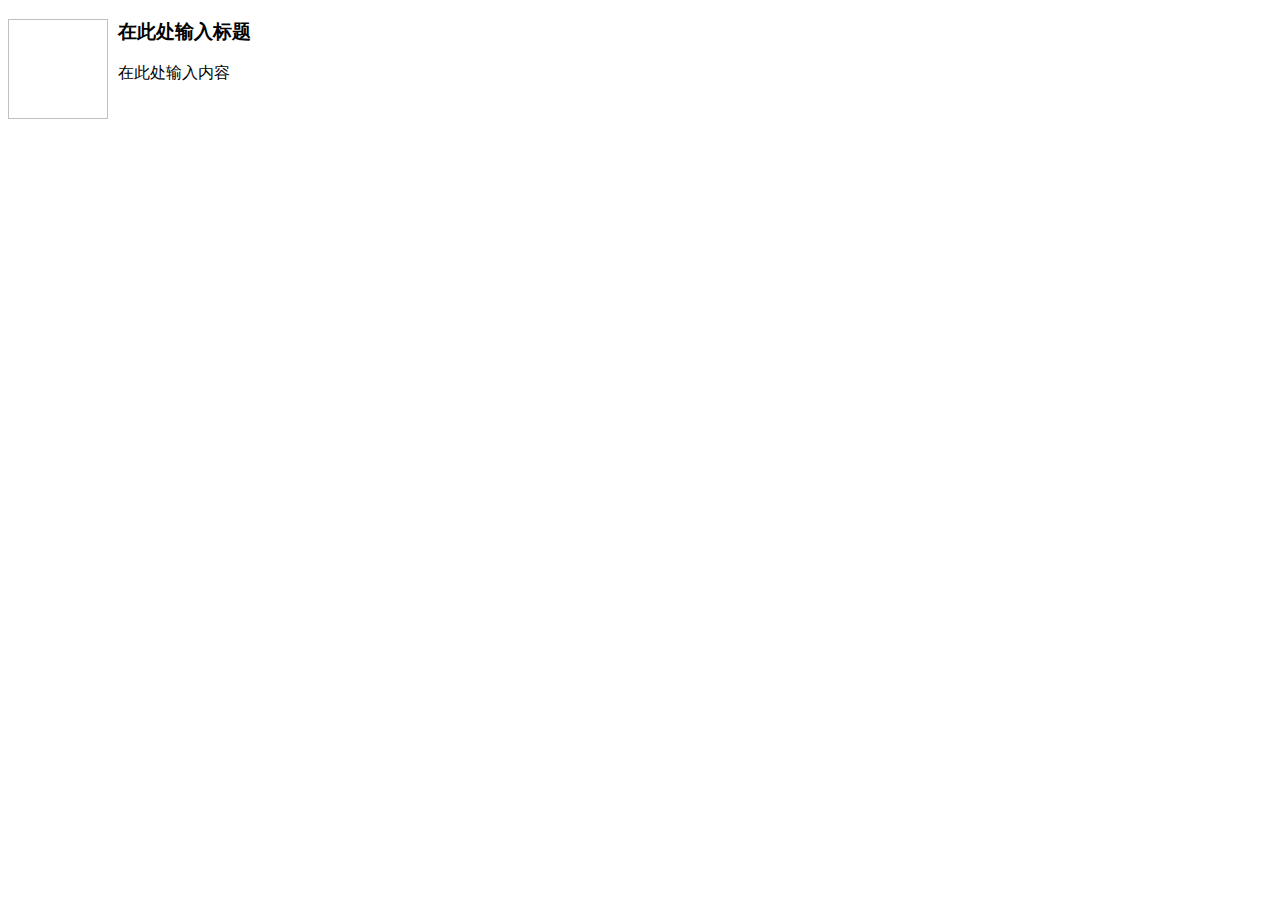
<file: static/kindeditor/plugins/template/html/1.html>
<!doctype html>
<html>
<head>
	<meta charset="utf-8" />
</head>
<body>
	<h3>
		<img align="left" height="100" style="margin-right: 10px" width="100" />在此处输入标题
	</h3>
	<p>
		在此处输入内容
	</p>
</body>
</html>
</file>
